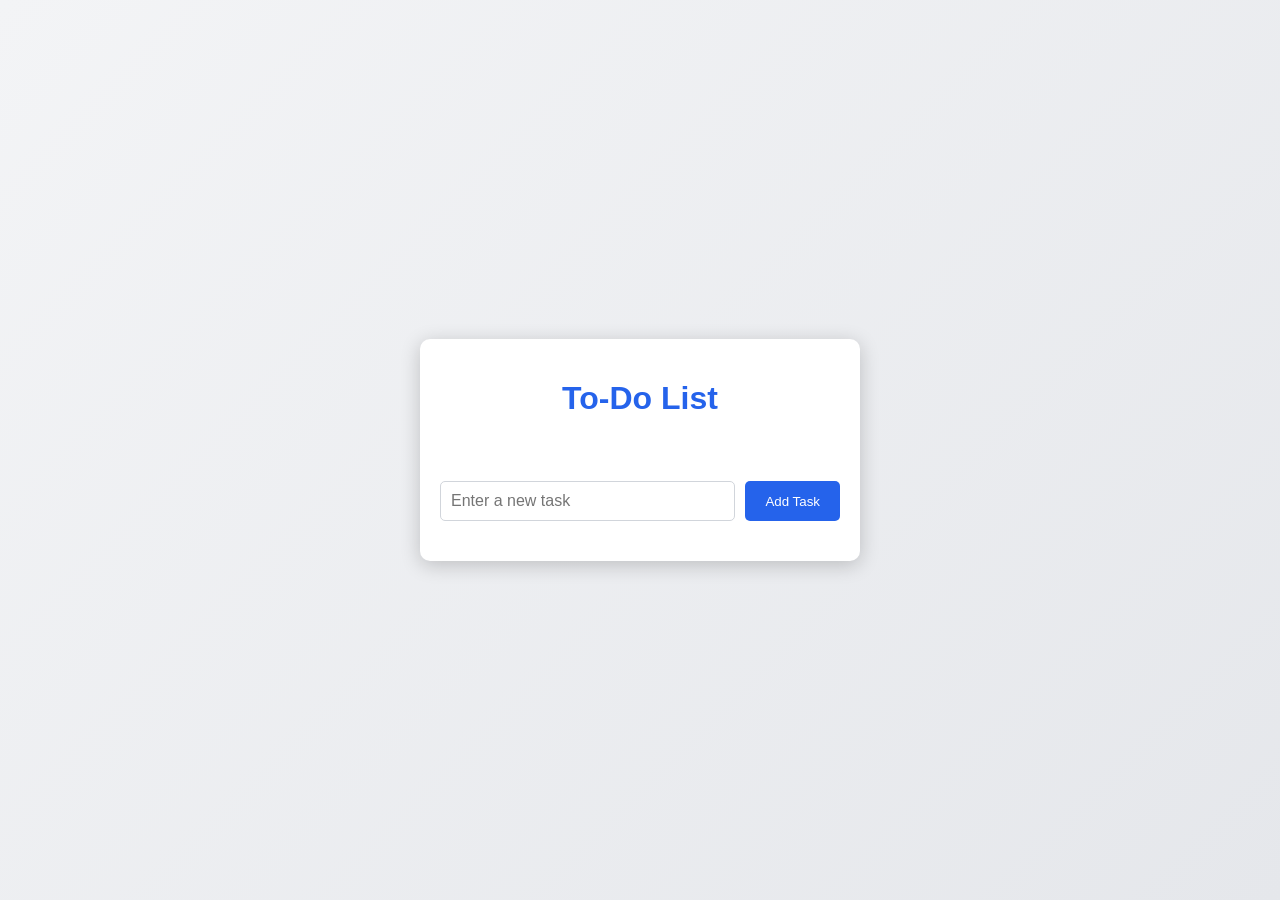
<file: to-do-list/src/index.html>
<!DOCTYPE html>
<html lang="en">
<head>
    <meta charset="UTF-8">
    <meta name="viewport" content="width=device-width, initial-scale=1.0">
    <title>To-Do List App</title>
    <link rel="stylesheet" href="style.css">
</head>
<body>
    <div class="app-container">
        <h1 class="app-heading">To-Do List</h1>
        <div class="input-container">
            <input type="text" id="task-input" placeholder="Enter a new task">
            <button id="add-task-btn">Add Task</button>
        </div>
        <ul id="task-list"></ul>
        <button id="clear-all-btn" class="hidden">Clear All</button>
    </div>
    <script src="script.js"></script>
</body>
</html>
</file>
<file: to-do-list/src/style.css>
body {
    font-family: Arial, sans-serif;
    background: linear-gradient(135deg,#f3f4f6, #e5e7eb);
    margin: 0;
    padding: 0;
    display: flex;
    justify-content: center;
    align-items: center;
    height: 100vh;
    color: #374151;
}

.app-container{
    background-color: #ffffff;
    padding: 20px;
    border-radius: 10px;
    box-shadow: 0 4px 20px rgba(0, 0, 0, 0.2);
    width: 100%;
    max-width: 400px;
    text-align: center;


}

h1 {
    font-size: 2em;
    margin-bottom: 2em;
    color: #2563eb;

}

.input-container {
    display: flex;
    gap: 10px;
    margin-bottom: 20px;
}

#task-input {
    flex: 1;
    padding: 10px;
    border: 1px solid #d1d5db;
    border-radius: 5px;
    font-size: 1em;
}

#add-task-btn {
    padding: 10px 20px;
    background-color: #2563eb;
    color: white;
    border: none;
    border-radius: 5px;
    cursor: pointer;
    transition: background-color 0.3s ease;
}

#add-task-btn:hover {
    background-color: #1d4ed8;
}

#task-list {
    list-style: none;
    padding: 0;
    margin: 0;
    
}

#task-list li {
    display: flex;
    justify-content: center;
    align-items: center;
    padding: 10px;
    border: 1px solid #d1d5db;
    border-radius: 5px;
    margin-bottom: 10px;
    background-color: #f9fafb;
    transition: background-color 0.2s ease;
}

#task-list li:hover {
    transform: scale(1.02);
}
.task-text {
    flex: 1;
    margin-right: 10px;
}

.task-text.completed {
    text-decoration: line-through;
    color: #9ca3af;
}

.delete-btn {
    background-color: #ef4444;
    color: white;
    border: none;
    border-radius: 5px;
    padding: 5px 10px;
    cursor: pointer;
    transition: background-color 0.3s ease;
}

.delete-btn:hover {
    background-color: #dc2626;
}

#clear-all-btn {
    margin-top: 20px;
    padding: 10px 20px;
    background-color: #ef4444;
    color:white;
    border: none;
    border-radius: 5px;
    cursor: pointer;
    transition: background-color 0.3s ease; 
}

#clear-all-btn:hover {
    background-color: #dc2626;
}

.hidden {
    display: none;
}
</file>
